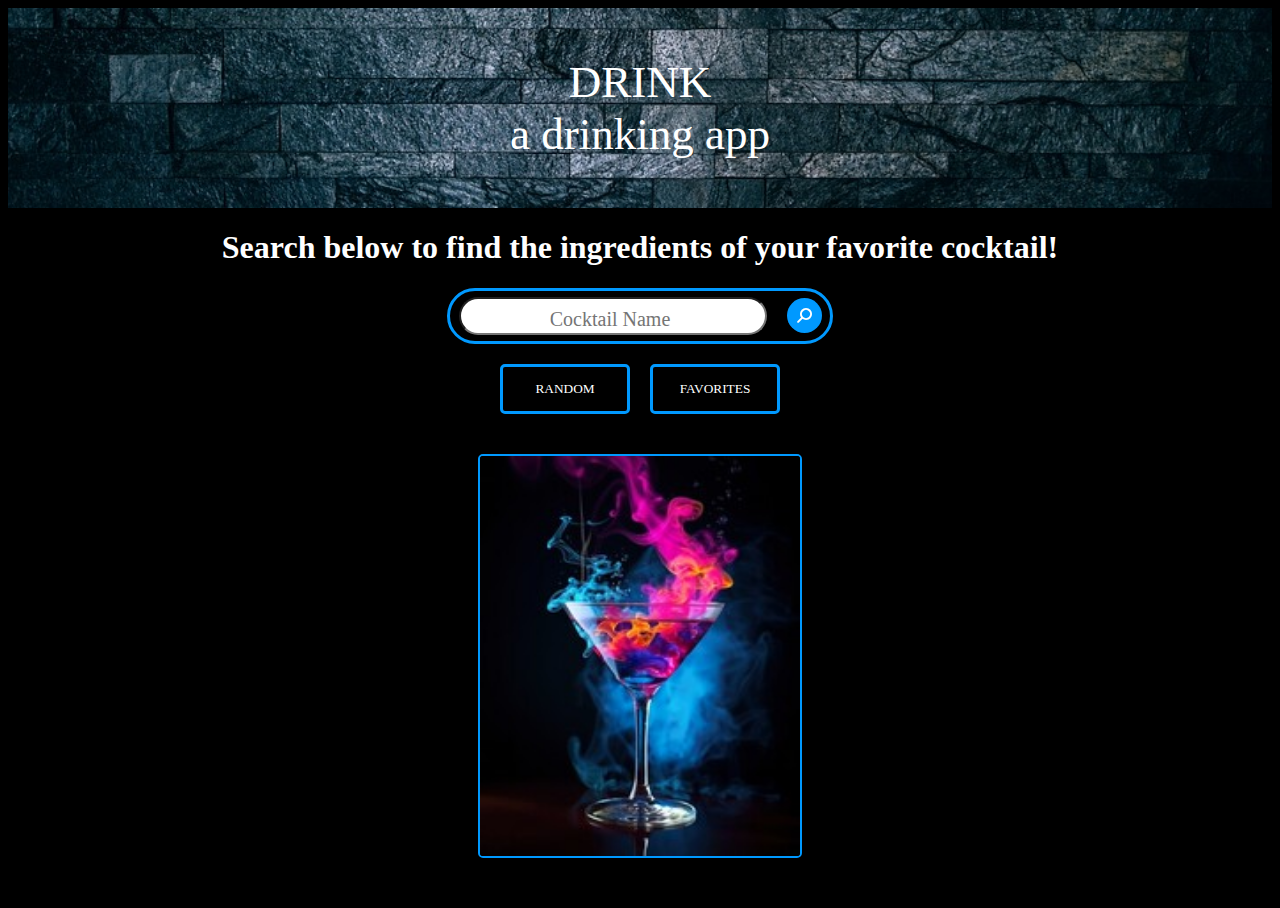
<file: index.html>
<!DOCTYPE html>
<html lang="en">
    
<head>
    <meta charset="UTF-8">
    <meta http-equiv="X-UA-Compatible" content="IE=edge">
    <meta name="viewport" content="width=device-width, initial-scale=1.0">
    <link rel="stylesheet" href="https://fonts.googleapis.com/css?family=Pacifico">
    <link rel="stylesheet" type="text/css" href="https://cdnjs.cloudflare.com/ajax/libs/font-awesome/6.1.1/css/all.min.css">

    <title>Drink</title>
    <link rel="shortcut icon" href="./assets/images/logo-fav.jpg" type="image/x-icon">
    <link rel="stylesheet" href="./assets/css/style.css"/>
</head>

<header>
    <div class="neonText ">
        <div class="neontextFont">DRINK</div>
        <div class="neontextFont">a drinking app</div>
   </div>
</header>

<body>
    <main>
        <section class="order">
            <h1>Search below to find the ingredients of your favorite cocktail!</h1>
            <form class="search">
                <div id="formInput">
                    <input type="text" name="cocktailName" id="cocktailName" placeholder="Cocktail Name ">
                    <button type="submit" class="fa fa-search" id="cocktailButton"></button>
                </div>
                <div id="form">
                    <button type="submit" class="cocktailRandom" id="cocktailRandom">Random</button>
                    <button type="submit" formaction="./favorites.html" class="cocktailRandom">Favorites</button>
                </div>
            </form>
        </section>
        <section id="ingredientCard"><img class="landingCard" src="./assets/images/landing-image.jpg" alt="cocktail with flames" /></section>
        <section id="modal">
            <div id="modalContent">
                <span id="close">X</span>
                <h3 id="promptTxt"></h3>
            </div>
        </section>
    </main>

    <script src="./assets/js/search.js"></script>
    <script src="./assets/js/random.js"></script>
</body>
</html>
</file>
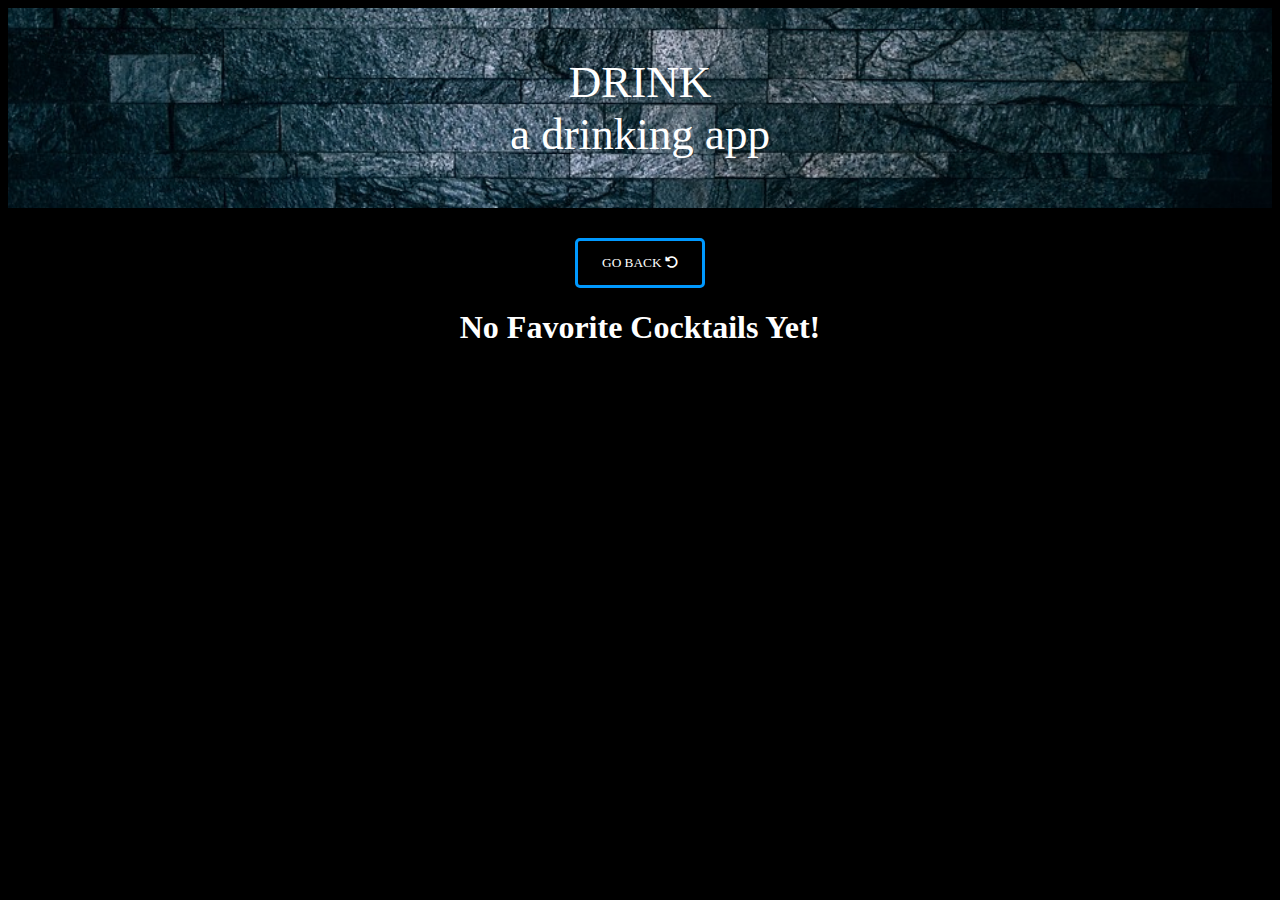
<file: favorites.html>
<!DOCTYPE html>
<html lang="en">

<head>
    <meta charset="UTF-8">
    <meta http-equiv="X-UA-Compatible" content="IE=edge">
    <meta name="viewport" content="width=device-width, initial-scale=1.0">
    <link rel="stylesheet" href="https://fonts.googleapis.com/css?family=Pacifico">
    <title>Drink</title>
    <link rel="shortcut icon" href="./assets/images/logo-fav.jpg" type="image/x-icon">
    <link rel="stylesheet" href="./assets/css/style.css"/>
    <link rel="stylesheet" type="text/css" href="https://cdnjs.cloudflare.com/ajax/libs/font-awesome/6.1.1/css/all.min.css">
</head>

<header>
    <div class="neonText ">
        <div class="neontextFont">DRINK</div>
        <div class="neontextFont">a drinking app</div>
   </div>
</header>

<body>
    <main class="container">
        <div class="order">
            <a href="./index.html"><button class="back">Go Back <i class="fa-solid fa-rotate-left"></i></button></a>
        </div>
        <div id="favorites">

        </div>
    </main>
    <script src="./assets/js/favorites.js"></script>
</body>
</html>
</file>
<file: assets/css/style.css>
@import url('https://fonts.googleapis.com/css2?family=Jaro:opsz@6..72&family=Open+Sans:ital,wght@0,300..800;1,300..800&family=Playfair+Display:ital,wght@0,400..900;1,400..900&display=swap');

.landingCard {
    display: flex;
    flex-direction: column;
    align-items: center;
    height: 400px;
    width: 320px;
    border: 2px solid rgb(0, 153, 255);
    border-radius: 5px;
    margin-top: 40px;
}

/*style for header title*/
.neonText {
    animation: flicker 1.5s infinite alternate;
    color: #fff;
    background-image: url(../images/bricks.jpg);
    background-size: cover; 
    background-position: 50%;
    height: 200px;
    width: 100%;
    display: flex;
    flex-direction: column;
    justify-content: center;
    align-items: center;
  }
  
  .neontextFont {
    font-family: fantasy;
    font-size: 45px;
  }

  /* Flickering animation */
  @keyframes flicker {
      
    0%, 18%, 22%, 25%, 53%, 57%, 100% {
  
        text-shadow:
        0 0 4px #fff,
        0 0 11px #fff,
        0 0 19px #fff,
        0 0 40px rgb(0, 204, 255),
        0 0 80px rgb(0, 204, 255),
        0 0 90px rgb(0, 204, 255),
        0 0 100px rgb(0, 204, 255),
        0 0 150px rgb(0, 204, 255);
    
    }
    
    20%, 24%, 55% {        
        text-shadow: none;
    }    
  }

/*style to push content off of the bottom of the page*/   
main {
    margin-bottom: 50px;
}

/*style for the body background color*/
body {
    background-color: black;
    font-family: fantasy;
}

/*style to order the cocktail directory*/
.order {
    display: flex;
    flex-direction: column;
    align-items: center;
    font-family: fantasy;
}

/*style for cocktail directory input field, button, and button hover*/
.search {
    display: flex;
    flex-direction: column;
    align-items: center;
    gap: 20px;
}

#cocktailName {
    height: 30px;
    width: 300px;
    margin: 0px 5px 0px 5px;
    border-radius: 50px;
    padding: 2px;
    text-align: center;
    font-size: 20px;
    font-family: fantasy;
}

#cocktailName::placeholder {
    position: absolute;
    top: 60%;
    left: 50%;
    transform: translate(-50%, -50%);
  }

#cocktailButton {
    font-size: 15px;
    border-radius: 50%;
    background-color: rgb(0, 153, 255);
    padding: 10px;
    margin: 5px;
    color: white;
    cursor: pointer;
    border: none;
    transform: rotateY(180deg);
}

#cocktailButton:hover {
    background-color: rgb(0, 204, 255);;
}

#formInput {
    display: flex;
    flex-direction: row;
    align-items: center;
    justify-content: center;
    gap: 10px;
    width: 380px;
    height: 50px;
    font-size: 10px;
    background-color: black;
    border: 3px solid rgb(0, 153, 255);
    border-radius: 50px;
}

#form {
    display: flex;
    gap: 20px;
}

#form button {
    text-transform: uppercase;
    border-radius: 5px;
    background-color: hsl(0, 0%, 0%);
    border: 3px solid rgb(0, 153, 255);
    height: 50px;
    width: 130px;
    padding: 3px;
    color: white;
    cursor: pointer;
    font-family: fantasy;
}

#form button:hover {
    background-color: rgb(0, 204, 255);
}

.container {
    position: relative;
    top: 30px;
}

.back {
    text-transform: uppercase;
    border-radius: 5px;
    background-color: hsl(0, 0%, 0%);
    border: 3px solid rgb(0, 153, 255);
    height: 50px;
    width: 130px;
    padding: 3px;
    color: white;
    cursor: pointer;
    font-family: fantasy;
}

.back:hover {
    background-color: rgb(0, 204, 255);
}



/*style for h1 text color*/
h1 {
    color: white;
}

/*style for search titles*/
h4 {
    text-align: center;
    color: white;
    text-decoration: underline;
}

/*for pop up alerts */
#modal {
    display: none;
    position: fixed;
    z-index: 1;
    padding-top: 100px;
    left: 0;
    top: 0;
    width: 100%;
    height: 100%;
    overflow: auto;
    background-color: rgba(0, 0, 0, .4);
}

#modalContent {
    background-color: #fefefe;
    margin: auto;
    padding: 20px;
    border: 1px solid #888;
    width: 40%;
    height: fit-content;
    border-radius: 10px;
    margin-bottom: 150px;
}

#close {
    color: black;
    border: 2px solid black;
    border-radius: 5px;
    padding-left: 2px;
    padding-right: 2px;
    float: right;
    font-size: 18px;
    font-weight: bold;
    height: 22px;
}

#close:hover, #close:focus {
  color: rgba(253, 0, 0, .8);
  border: 2px solid rgba(253, 0, 0, .8);
  text-decoration: none;
  cursor: pointer;
}

#promptTxt li {
    font-family: fantasy;
    font-size: 20px;
}

#promptTxt li:hover {
    color: white;
    background-color: rgb(0, 153, 255);
}

/*style for cocktail directory information*/
#ingredientCard {
    display: flex;
    flex-direction: column;
    align-items: center;
    color: white;
}

img {
    width: 20%;
    border-radius: 5px;
}

p {
    font-size: 20px;
    background-color: rgb(39, 39, 46);
    border-radius: 5px;
    padding: 10px;
    width: 60%;
}

li {
    list-style: none;
    font-size: 30px;
}

.video {
    text-align: center;
    text-decoration: none;
    text-transform: uppercase;
    border-radius: 5px;
    background-color: hsl(0, 0%, 0%);
    border: 3px solid rgb(0, 153, 255);
    width: 130px;
    padding-top: 5px;
    color: white;
    cursor: pointer;
    font-size: 13.3333px;
    font-family: fantasy;
}

.video:hover {
    background-color: rgb(0, 204, 255);
}

#favorites {
    display: flex;
    flex-wrap: wrap;
    justify-content: space-evenly;
    color: white;
    margin-bottom: 100px;
}

.favoriteCard {
    display: flex;
    flex-direction: column;
    align-items: center;
    width: 300px;
    border: 2px solid white;
    border-radius: 5px;
    margin-top: 40px;
    padding: 0px 10px 20px 10px;
}

.favoriteCard button {
    color: white;
    border: 2px solid white;
    border-radius: 5px;
    font-size: 18px;
    font-weight: bold;
    font-family: fantasy;
    position: relative;
    left: 130px;
    top: 15px;
    height: 28px;
    background-color: black;
}

.favoriteCard button:hover {
        color: rgba(253, 0, 0, .8);
        border: 2px solid rgba(253, 0, 0, .8);
        cursor: pointer;
}

.favoriteCard h2{
    text-align: center;
    font-size: 22px;
}

.favoriteCard img {
    height: 100px;
    width: 100px;
}

.favoriteCard p {
    font-size: 20px;
    background-color: rgb(39, 39, 46);
    border-radius: 5px;
    width: 70%;
    font-size: 17px;
}

.favoriteCard li {
    font-size: 20px;
}

@media screen and (max-width: 600px) {
    body {
        font-family: fantasy;
    }

	.neontextFont {
        font-size: 40px;
	}

    h1 {
        font-size: 12px;
    }

    .search {
        display: flex;
        flex-direction: column;
    }

    #cocktailButton {
        padding: 5px;
    }

    #cocktailRandom {
        padding: 5px;
    }

    img {
        height: 150px;
        width: 150px;
    }

    p {
        width: 50%;
    }

    .formInput {
        gap: 5px
    }

    #form button {
        width: 120px;
    }

    ol {
        padding: 0px;
    }
}
</file>
